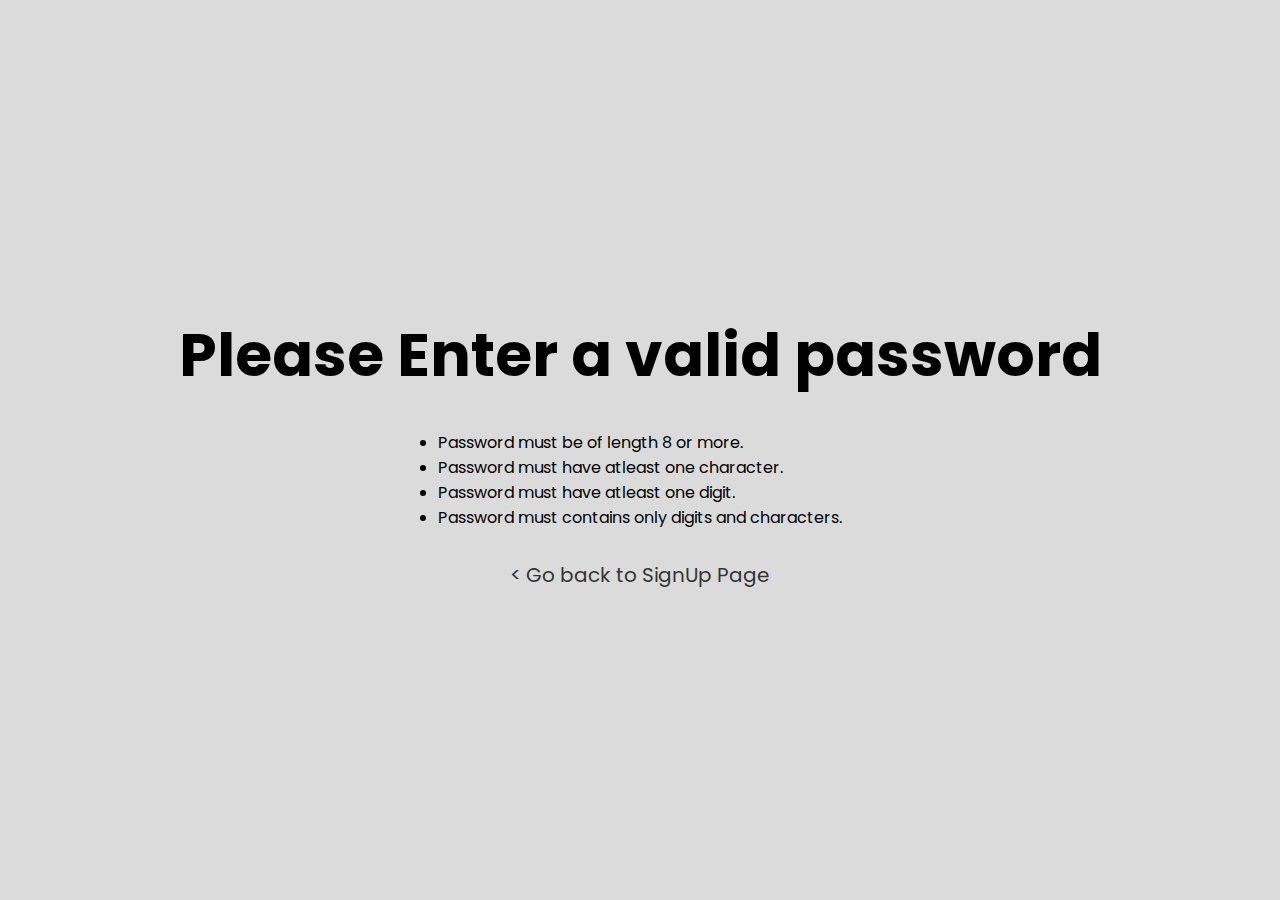
<file: app/templates/invalid_password.html>
<!DOCTYPE html>
<html lang="en">
<head>
    <meta charset="UTF-8">
    <meta name="viewport" content="width=device-width, initial-scale=1.0">
    <title>Document</title>
    <link rel="stylesheet" href="../static/css/error.css">
    <link href="https://fonts.googleapis.com/css2?family=Inter:wght@400;500&family=Poppins:wght@300&display=swap" rel="stylesheet">
</head>
<body>
    <div class="error">
        <h2 class="er_title">Please Enter a valid password</h2>
        <ul>
            <li>Password must be of length 8 or more.</li>
            <li>Password must have atleast one character.</li>
            <li>Password must have atleast one digit.</li>
            <li>Password must contains only digits and characters.</li>
        </ul>
        <a class="er_back" href="/signup"> < Go back to SignUp Page</a>
    </div>
</body>
</html>
</file>
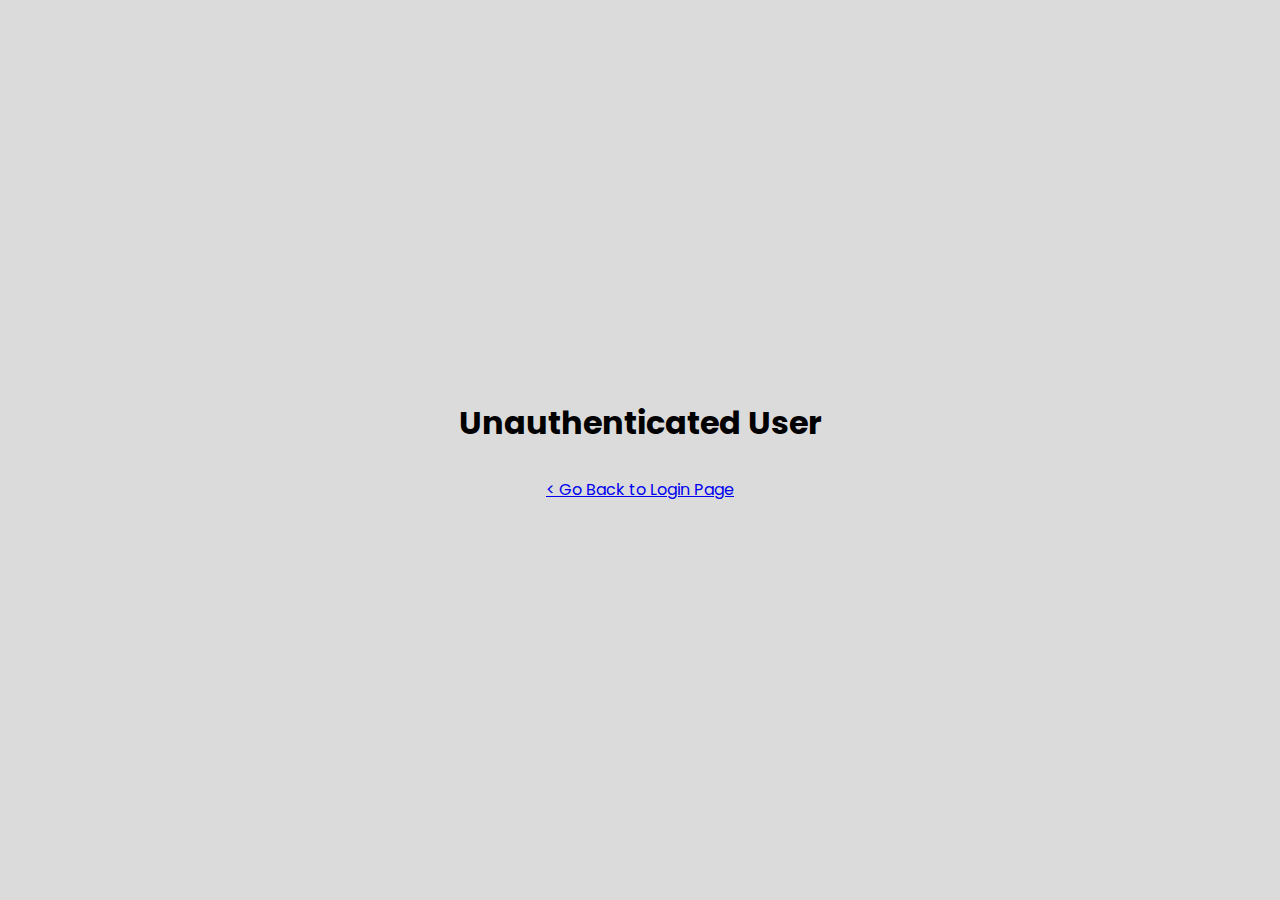
<file: app/templates/LoginRequired.html>
<!DOCTYPE html>
<html lang="en">
<head>
    <meta charset="UTF-8">
    <meta name="viewport" content="width=device-width, initial-scale=1.0">
    <title>Document</title>
    <link rel="stylesheet" href="../static/css/error.css">
    <link href="https://fonts.googleapis.com/css2?family=Inter:wght@400;500&family=Poppins:wght@300&display=swap" rel="stylesheet">
</head>
<body>
    <div class="error">
        <h1 class="e_title">Unauthenticated User</h1>
        <a class="e_back" href='/login'> < Go Back to Login Page</a>
    </div>
</body>
</html>
</file>
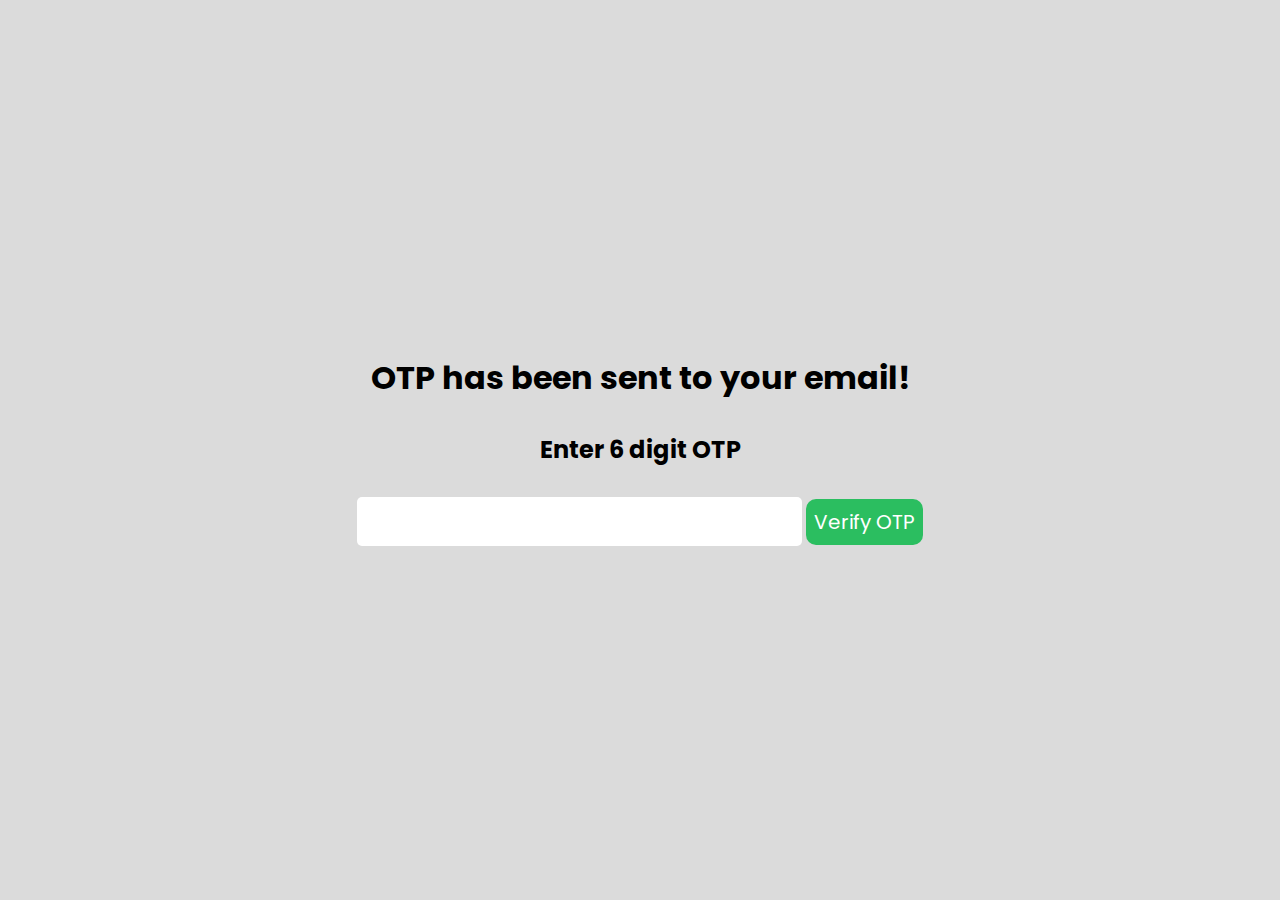
<file: app/templates/verify.html>
<html>
<head>
    <title>OTP Verification</title>
    <link rel="stylesheet" href="../static/css/verify.css">
    <link href="https://fonts.googleapis.com/css2?family=Inter:wght@400;500&family=Poppins:wght@300&display=swap" rel="stylesheet">
</head>
<body>
    <div class="verify">
        <h1 class="v_title">OTP has been sent to your email!</h1>
        <h2 class="v_subtitle">Enter 6 digit OTP</h2>
        <form class="v_form" action="/verify" method="POST">
            <input class="v_input" type="text" name="otp" required>
            <button class="v_btn" type="submit">Verify OTP</button>
        </form>
    </div>
</body>
</html>
</file>
<file: app/static/css/error.css>
*{
    margin: 0;
    padding: 0;
    font-family: 'Poppins', sans-serif;
}

.error{
    height: 100vh;
    width: 100vw;
    background-color: rgb(219, 219, 219);
    display: flex;
    flex-direction: column;
    align-items: center;
    justify-content: center;
    gap: 30px;   
}

.er_title{
    font-size: 60px;
}

.er_back{
    text-decoration: none;
    color: rgb(52, 52, 52);
    font-size: 20px;
}
</file>
<file: app/static/css/verify.css>
*{
    margin: 0;
    padding: 0;
    font-family: 'Poppins', sans-serif;
}

.verify{
    height: 100vh;
    width: 100vw;
    background-color: rgb(219, 219, 219);
    display: flex;
    flex-direction: column;
    align-items: center;
    justify-content: center;
    gap: 30px;
}

.v_input{
    font-size: 22px;
    padding: 8px;
    border: none;
    outline: none;
    border-radius: 5px;
}

.v_btn{
    padding: 8px;
    font-size: 20px;
    border-radius: 10px;
    border: none;
    cursor: pointer;
    color: white;
    background-color: #2bbe60;
}
</file>
